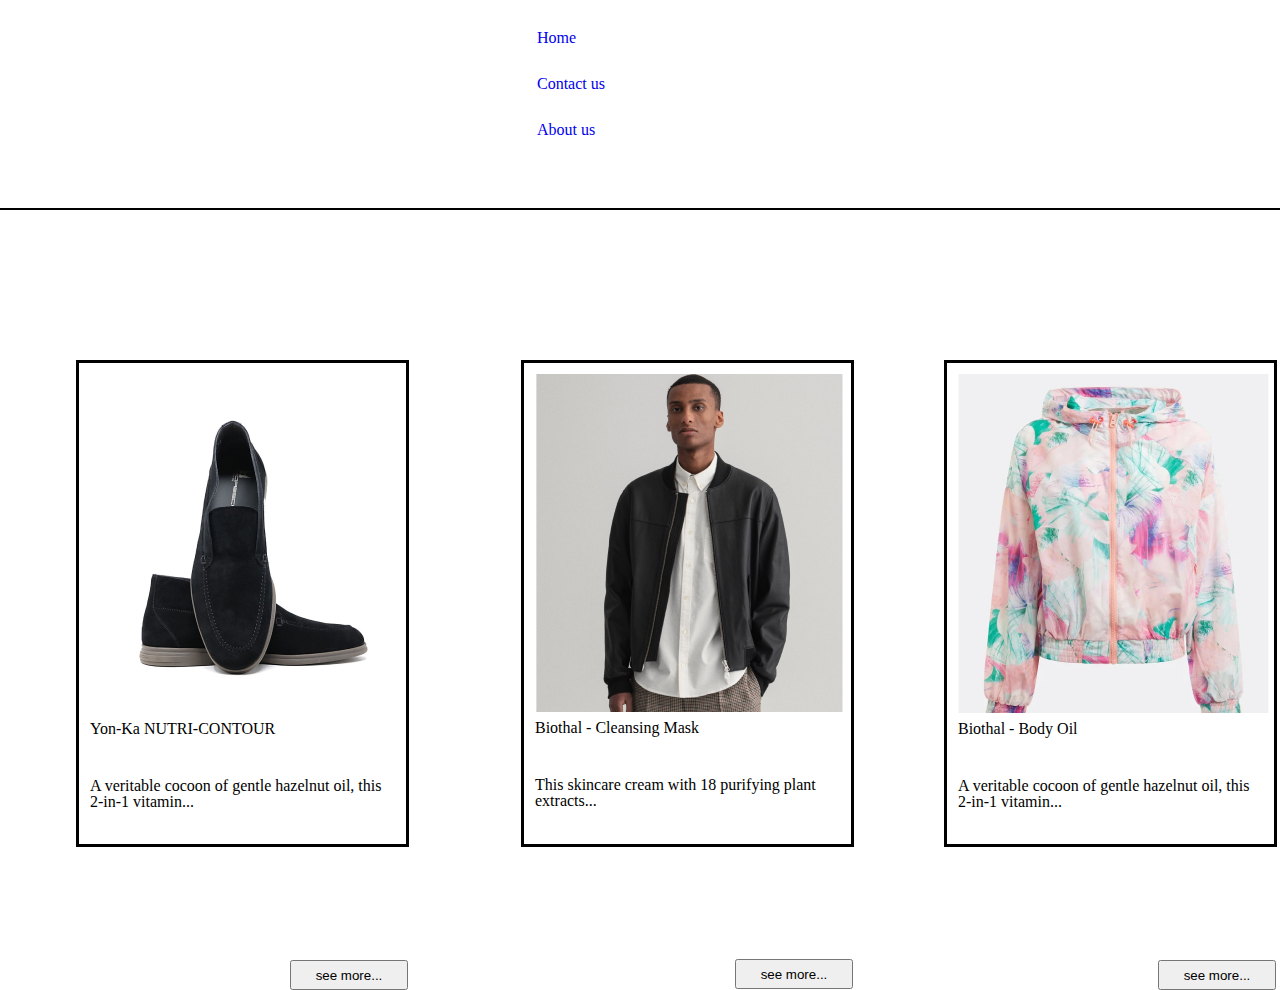
<file: index.html>
<!DOCTYPE html>
<html lang="en">
<head>
    <meta charset="UTF-8">
    <meta http-equiv="X-UA-Compatible" content="IE=edge">
    <meta name="viewport" content="width=device-width, initial-scale=1.0">
    <title>Document</title>
    <link rel="stylesheet" href="css/reset.css">
    <link rel="stylesheet" href="css/style.css">
</head>
<body>
    <nav>
        <ul>
            <li class="home">
                <a href="index.html">Home </a>
            </li>
            <li class="contact">
                <a href="contact.html">Contact us </a>
            </li>
            <li class="about">
                <a href="about.html">About us</a>
            </li>
        </ul>
    </nav>
    <div class="nav-line"></div>
    <div class="main-box">
        <div  class="card first">
            <img src="image/img-1.png" alt="shoes">
            <h3 class="title">Yon-Ka NUTRI-CONTOUR</h3>
            <p class="description">A veritable cocoon of gentle hazelnut oil, 
                this 2-in-1 vitamin...</p>
                <button class="see-more">see more...</button>
        </div>
        <div  class="card second">
            <img src="image/img-2.png" alt="man">
            <h3 class="title">Biothal - Cleansing Mask</h3>
            <p class="description">This skincare cream with 18 purifying plant extracts...</p>
                <button class="see-more">see more...</button>
        </div>
        <div  class="card third">
            <img src="image/img-3.png" alt="sport">
            <h3 class="title">Biothal - Body Oil</h3>
            <p class="description">A veritable cocoon of gentle hazelnut oil, this 2-in-1 vitamin...</p>
                <button class="see-more">see more...</button>
        </div>
    </div>
</body>
</html>
</file>
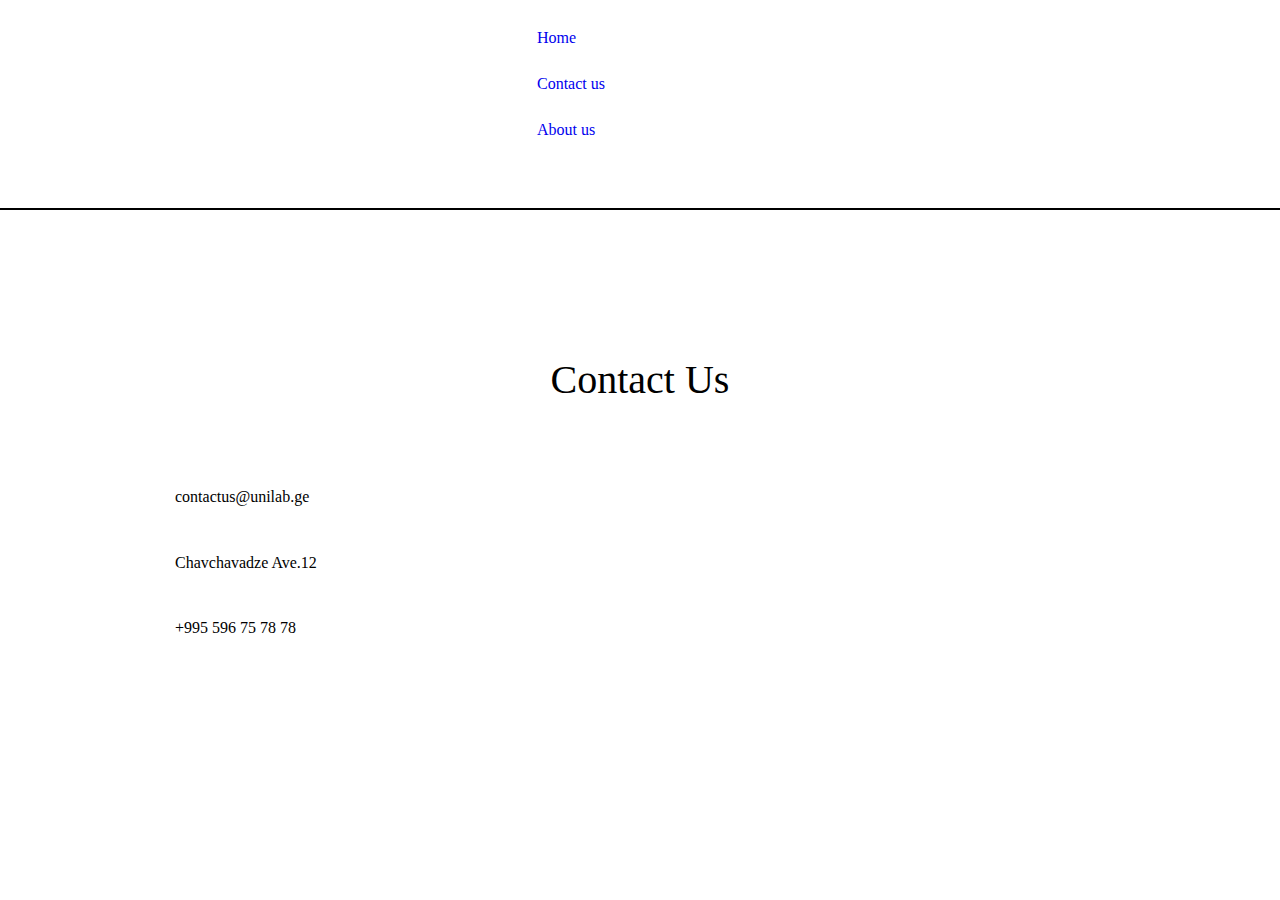
<file: contact.html>
<!DOCTYPE html>
<html lang="en">
<head>
    <meta charset="UTF-8">
    <meta http-equiv="X-UA-Compatible" content="IE=edge">
    <meta name="viewport" content="width=device-width, initial-scale=1.0">
    <title>Document</title>
    <link rel="stylesheet" href="css/reset.css">
    <link rel="stylesheet" href="css/style.css">
</head>
<body>
    <nav>
        <ul>
            <li class="home">
                <a href="index.html">Home </a>
            </li>
            <li class="contact">
                <a href="contact.html">Contact us </a>
            </li>
            <li class="about">
                <a href="about.html">About us</a>
            </li>
        </ul>
    </nav>
    <div class="nav-line"></div>
    <h1 class="contact-box">Contact Us</h1>
    <div class="contact-info">
        <p>contactus@unilab.ge</p>
        <p>Chavchavadze Ave.12</p>
        <p>+995 596 75 78 78</p>
    </div>

</body>
</html>
</file>
<file: css/style.css>
* {
    padding: 0;
    margin: 0;
    text-decoration: none;
    list-style: none;
    box-sizing: border-box;
}
nav li a{
    display: flex;
   
    margin-left: 471px;
    margin-top: 30px;
    size: 18px;
}
nav li {
    padding-left: 66px;
}
.nav ul li {
    display: inline-block;
    line-height: 80px;
}

.nav-line {
    margin-top: 70px;
   
    width: auto;
    border: 1px solid black;
}
.main-box{
    width: 1140ox;
    height: auto;
    display: flex;
    margin-top: 150px;
    margin-left: -50px;
}

.card{
    width: 333px;
    height: 487px ;
    border: solid black;
    padding: 11px;
  display: inline-block;
}
.title{
    margin-top: 5px;

}
.description {
    margin-top: 13px;
}
.see-more{
    margin-top: 150px;
    margin-left: 200px ;
    Width: 118px;
    Height: 30px;
}
section{
    margin-top: 160px;
    margin-bottom: 237px;

}
.first {
    margin-left: 126px;
}
.second {
    margin-left: 112px;
}
.third {
    margin-left: 90px;
}
.img{
    width: 100%;
}
.contact-box{
    margin-bottom: auto;
    width: auto;
    display: flex;
    justify-content: center;
    margin-top: 150px;
    font-size: 40px;
}
.contact-info{
    width: 250px;
    height: 200px;
    margin-left: 175px;
    size: 25px;
    margin-top: 50px;
    Line-height: 37.5px;
}
p {
padding-top: 28px;
}
.about-info{
    width:775px;
    height: 150px;
    margin-left: 175px;
    margin-top: 100px;
    font-size: 25px;
}
.h4{
    margin-top: 60px;
}
</file>
